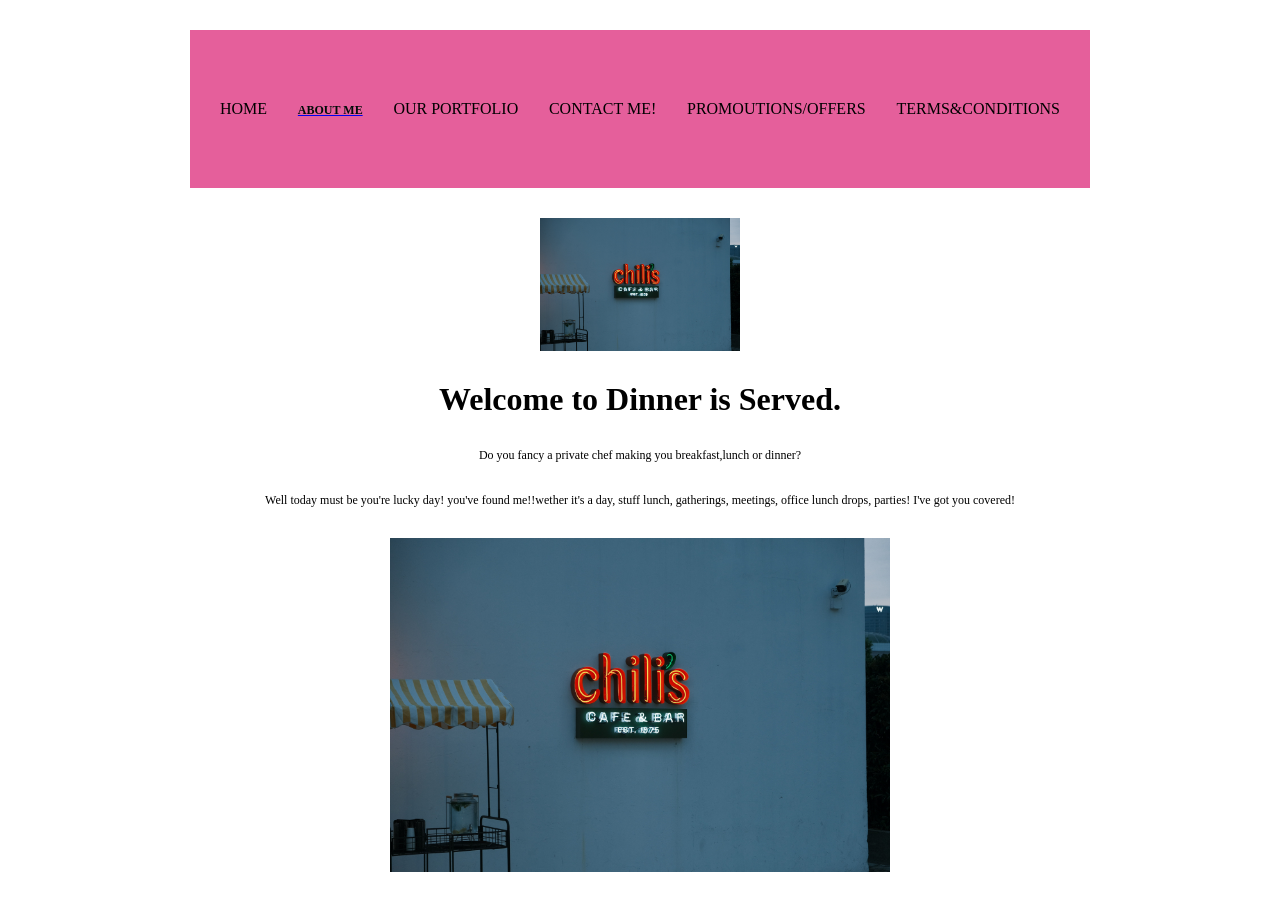
<file: day-5/first-page.html>
<!DOCTYPE html>
<html>
    <head>
        <title>Dinner</title>
        <link rel="stylesheet" href="main.css">

    </head>

    <body>
        <header">
            <nav class="container nav-items">
                <span>HOME</span>
                <a href="second-page.html"><span>ABOUT ME</span></a>
                <span>OUR PORTFOLIO</span>
                <span>CONTACT ME!</span>
                <span>PROMOUTIONS/OFFERS</span>
                <span>TERMS&CONDITIONS</span>

            </nav>

            <img src="img/pexels-oreo-37553918.jpg" alt="surati" class="center-img">
        </header>

       <main class="main-class">
        <h1>Welcome to Dinner is Served.</h1>
        <p>Do you fancy a private chef making you breakfast,lunch or dinner?</p>
        <p>Well today must be you're lucky day! you've found me!!wether it's a day, stuff lunch, gatherings, meetings, office lunch drops, parties! I've got you covered!</p>
        <img src="img/pexels-oreo-37553918.jpg" alt="surati-2">
       </main> 
    </body>
</html>
</file>
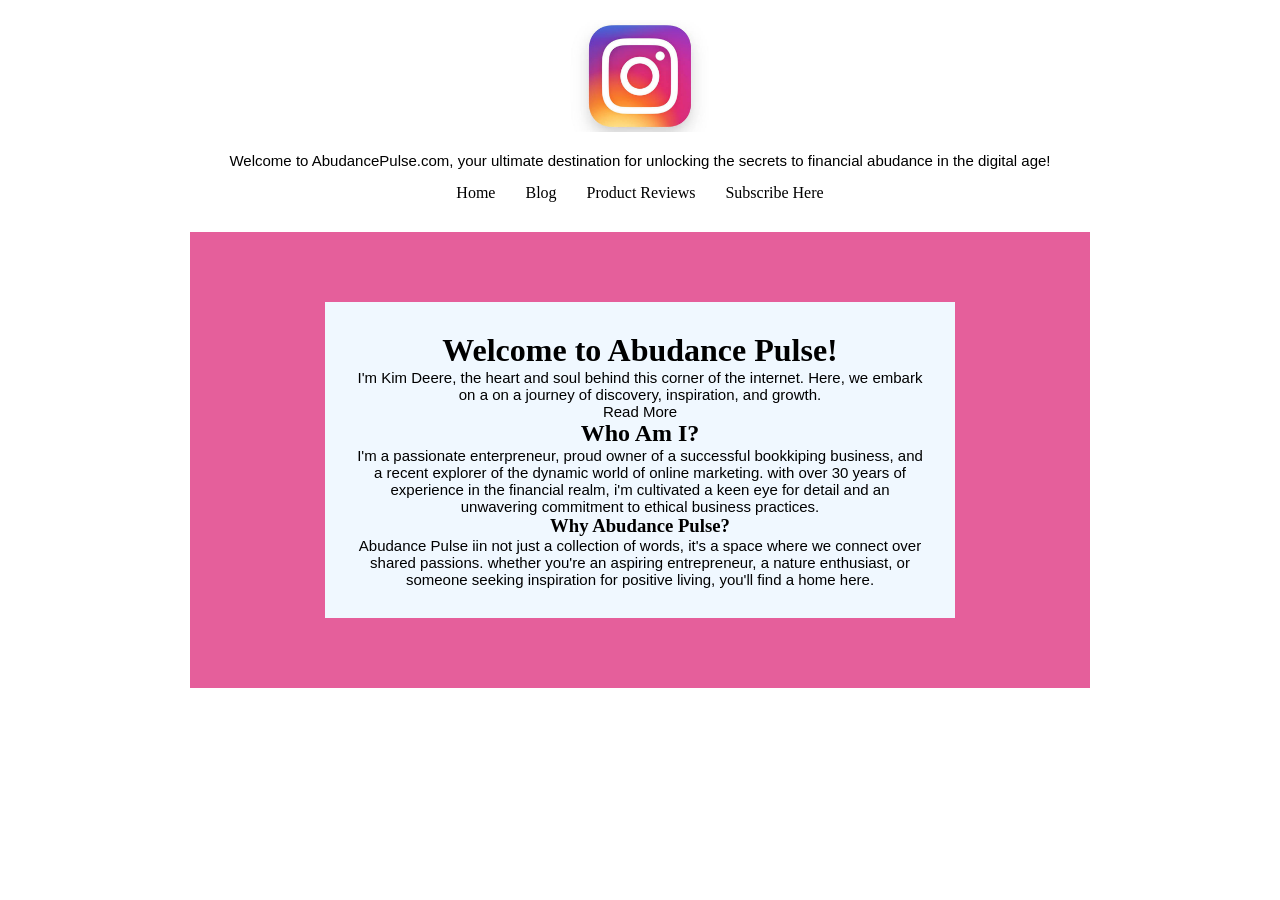
<file: day-5/second-page.html>
<html>
<head>
    <title>About Me</title>
    <link rel="stylesheet" href="main.css">
</head>
<body class="second-page">
    <header>
       <div>
        <img src="img/images (1).jpg" alt="logo">
        <p>Welcome to AbudancePulse.com, your ultimate destination for unlocking the secrets to financial abudance in the digital age!</p>
        <ul class="chamonatvali">
            <li>Home</li>
            <li>Blog</li>
            <li>Product Reviews</li>
            <li>Subscribe Here</li>
        </ul>
    
    </header>
       
       <main class="container">
         <div class="content-section">
            <h1>Welcome to Abudance Pulse!</h1>
            <p>I'm Kim Deere, the heart and soul behind this corner of the internet. Here, we embark on a on a journey of discovery, inspiration, and growth.</p>
            <p>Read More</p>
            <h2> Who Am I?</h2>
            <p>I'm a passionate enterpreneur, proud owner of a successful bookkiping business, and a recent explorer of the dynamic world of online marketing. with over 30 years of experience in the financial realm, i'm cultivated a keen eye for detail and an unwavering commitment to ethical business practices.</p>
            <h3>Why Abudance Pulse?</h3>
            <p>Abudance Pulse iin not just a collection of words, it's a space where we connect over shared passions. whether you're an aspiring entrepreneur, a nature enthusiast, or someone seeking inspiration for positive living, you'll find a home here.</p>

         </div>
       </main>

    
</body>
</html>
</file>
<file: day-5/main.css>
*{
    margin: 0;
    padding: 0%;
    box-sizing: border-box;
}

.container{
    max-width: 900px;
    margin: 30px auto 0 auto;
    padding: 20px 30px;
    display: flex;
    text-align: center;
    background-color: rgb(75, 162, 73);
    justify-content: space-between;
}
.nav-items a span{
    color: rgb(1, 11, 8);
    font-size: 12px;
    font-weight: bold;
    font-family: Georgia, 'Times New Roman', Times, serif;
}

.center-img{
    display: block;
    margin: 30px auto;
    width: 200px;

}

.main-class h1{
    text-align: center;
    margin: 30px 0 auto;
}
 .main-class p{
    text-align: center;
    margin-bottom:20px ;
    margin-top: 30px;
    font-size: 12px;
 }

 .main-class img{
    display: block;
    margin: 30px auto;
    width: 500px;
 }
 .second-page img{
    display: block;
    margin: 20px auto;
    width: 200px;
 }
 .second-page p{
    text-align: center;
    font-family: 'Franklin Gothic Medium', 'Arial Narrow', Arial, sans-serif;
    font-size: 15px;
 }
 .second-page .chamonatvali{
    display: flex;
    justify-content: center;
    padding: 0;
    list-style: none;
    margin: 15px 0 auto;

 }
 .second-page .chamonatvali li{
    margin: 0 15px;
 }
 
 .container{
    background-color: rgb(229, 95, 155);
    padding: 70px 30px;
    width: 100%;
 }
 .content-section{
    background-color: aliceblue;
    width: 75%;
    margin: 0 auto;
    padding: 30px;
 }
</file>
